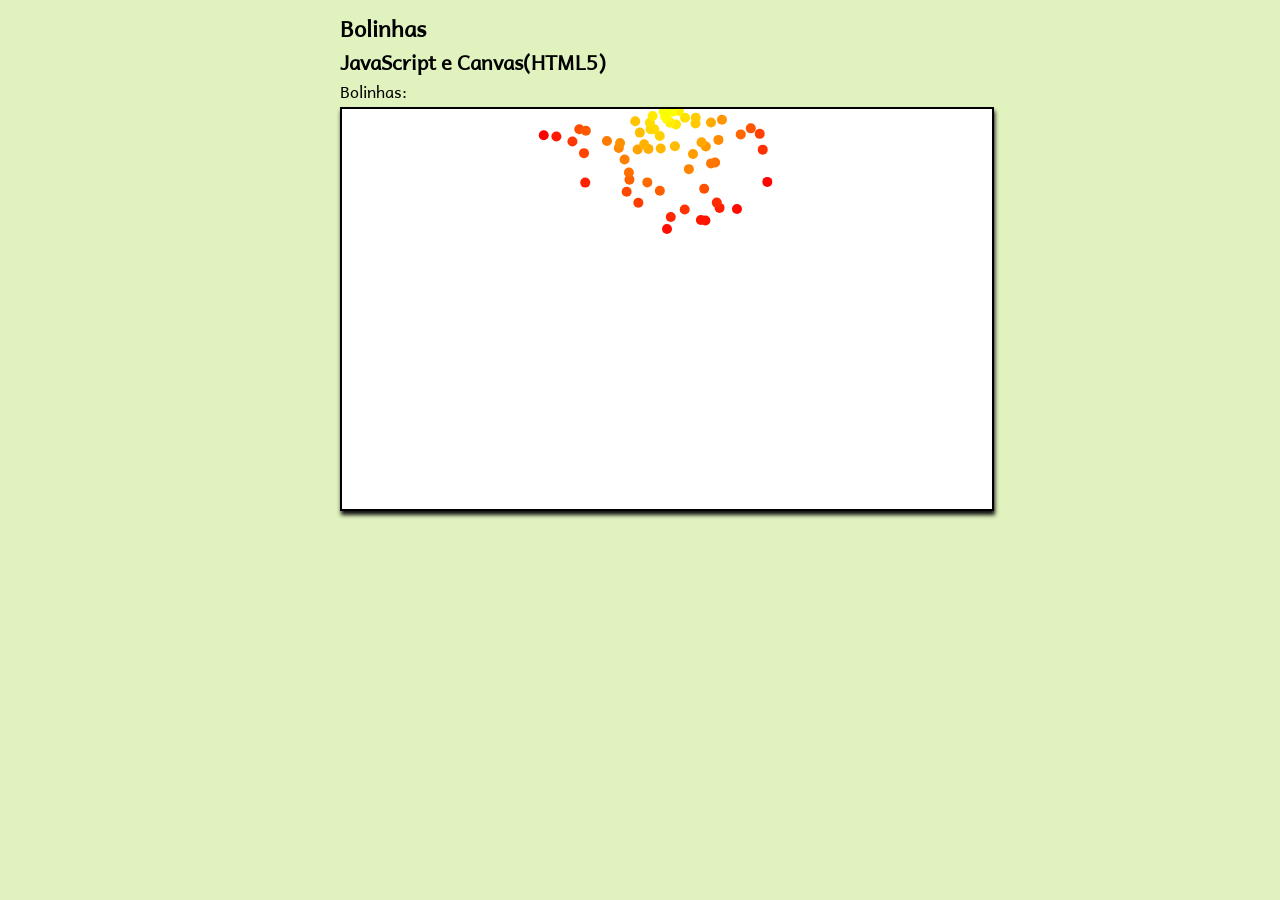
<file: index.html>
<!DOCTYPE html>
<html>
    <head>
        <title>Bolinhas saltitando</title>
        <meta charset="UTF-8">
        <meta name="viewport" content="width=device-width, initial-scale=1.0">
        <link  href="css/style.css" media="all" rel="stylesheet" />

    </head>
    <body>
        <div id="master">
            <h1>Bolinhas</h1>
            <h2>JavaScript e Canvas(HTML5)</h2>
            <p>Bolinhas:<span id="bolinhas"></span></p>
            <canvas id="myCanvas" width="650" height="400"></canvas>
            <div class="info">

            </div>
        </div>
        <script src="script/estrutura.js"></script>
        <script src="script/init.js"></script>
        <script type="text/javascript">

            window.requestAnimFrame = (function (callback) {
                return window.requestAnimationFrame || window.webkitRequestAnimationFrame || window.mozRequestAnimationFrame || window.oRequestAnimationFrame || window.msRequestAnimationFrame ||
                        function (callback) {
                            window.setTimeout(callback, 1000 / 60);
                        };
            })();


            window.onload = function () {
                Processamento.definicaoInicial(document.getElementById('myCanvas'),200);
                var gerenciadorAnimacao = function (timestamp) {
                    Processamento.gerenciarAnimacao();
                    window.requestAnimationFrame(gerenciadorAnimacao);
                }
                window.requestAnimationFrame(gerenciadorAnimacao);

            }

        </script>
    </body>
</html>
</file>
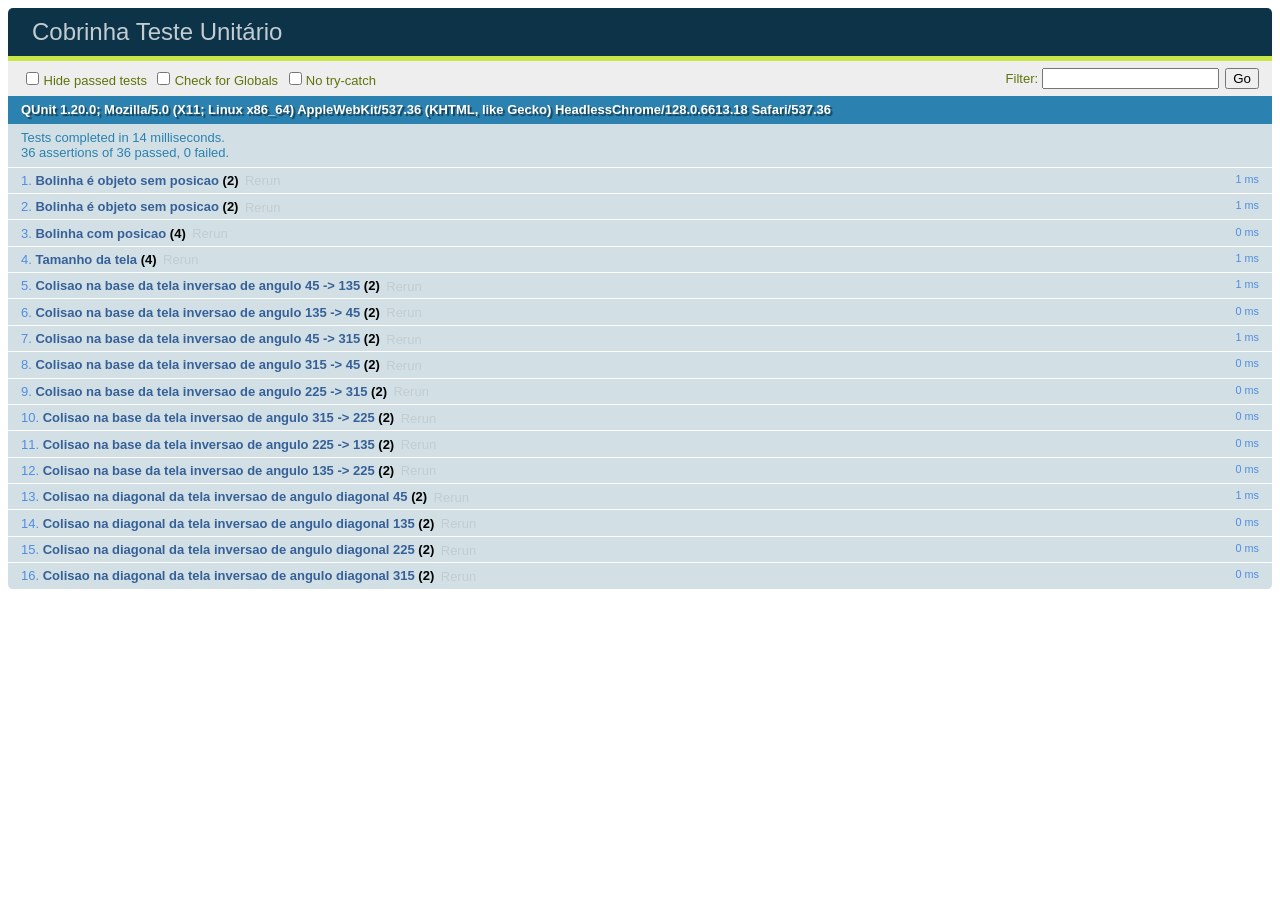
<file: test.html>
<!DOCTYPE html>
<html>
<head>
  <meta charset="utf-8">
  <title>Cobrinha Teste Unitário</title>
  <link rel="stylesheet" href="css/qUnity.css">
</head>
<body>
  <div id="qunit"></div>
  <div id="qunit-fixture"></div>
  <script src="script/estrutura.js"></script>
  <script src="script/qUnit.js"></script>
  <script src="script/test.js"></script>
</body>
</html>
</file>
<file: css/style.css>
@font-face {
    font-family: "Oswald-Light";
    src: url("../font/Oswald-Light.otf");
}

@font-face {
    font-family: "Andikat";
    src: url("../font/AndBasR.ttf");
}
@font-face {
    font-family: "Oswald-Regular";
    src: url("../font/Oswald-Regular.otf");
}
@font-face {
    font-family: "Oswald-Stencil";
    src: url("../font/Oswald-Stencil.otf");
}
@font-face {
    font-family: "banksia";
    src: url("../font/banksia.ttf");
    font-weight: normal;
}
@font-face {
    font-family: "1942";
    src: url("../font/1942.ttf");
    font-weight: normal;
}
@font-face {
    font-family: "Kingthings_Calligraphica_Light";
    src: url("../font/Kingthings_Calligraphica_Light.ttf");
    font-weight: normal;
}


*{
    margin:0;
    padding:0;
    font-family:"Andikat";
}

body{
    font-size: 100%;
    background-color:#E0F2BE;
    
}
canvas{
    border:2px solid #000;
    box-shadow: 1px 4px 4px #111;
    background-color: #ffffff;
}
h1 {

    /*font-family:"banksia";*/	
    font-size:22px;
}

h2 {

    /*font-family:"Oswald-Regular";*/	
    font-size:20px;
}
h5 {

    /*font-family:"Oswald-Regular";*/	
    font-size:18px;
}

p{
    font-size:16px;
    margin-bottom: 3px;
}
#master{
    width:600px;
    margin:10px auto;
}

.info{
    margin-top:20px;
}
.info ul{
    margin-left:20px;
}
.info ul li{}
</file>
<file: css/qUnity.css>
/*!
 * QUnit 1.20.0
 * http://qunitjs.com/
 *
 * Copyright jQuery Foundation and other contributors
 * Released under the MIT license
 * http://jquery.org/license
 *
 * Date: 2015-10-27T17:53Z
 */

/** Font Family and Sizes */

#qunit-tests, #qunit-header, #qunit-banner, #qunit-testrunner-toolbar, #qunit-filteredTest, #qunit-userAgent, #qunit-testresult {
	font-family: "Helvetica Neue Light", "HelveticaNeue-Light", "Helvetica Neue", Calibri, Helvetica, Arial, sans-serif;
}

#qunit-testrunner-toolbar, #qunit-filteredTest, #qunit-userAgent, #qunit-testresult, #qunit-tests li { font-size: small; }
#qunit-tests { font-size: smaller; }


/** Resets */

#qunit-tests, #qunit-header, #qunit-banner, #qunit-filteredTest, #qunit-userAgent, #qunit-testresult, #qunit-modulefilter {
	margin: 0;
	padding: 0;
}


/** Header */

#qunit-header {
	padding: 0.5em 0 0.5em 1em;

	color: #8699A4;
	background-color: #0D3349;

	font-size: 1.5em;
	line-height: 1em;
	font-weight: 400;

	border-radius: 5px 5px 0 0;
}

#qunit-header a {
	text-decoration: none;
	color: #C2CCD1;
}

#qunit-header a:hover,
#qunit-header a:focus {
	color: #FFF;
}

#qunit-testrunner-toolbar label {
	display: inline-block;
	padding: 0 0.5em 0 0.1em;
}

#qunit-banner {
	height: 5px;
}

#qunit-testrunner-toolbar {
	padding: 0.5em 1em 0.5em 1em;
	color: #5E740B;
	background-color: #EEE;
	overflow: hidden;
}

#qunit-filteredTest {
	padding: 0.5em 1em 0.5em 1em;
	background-color: #F4FF77;
	color: #366097;
}

#qunit-userAgent {
	padding: 0.5em 1em 0.5em 1em;
	background-color: #2B81AF;
	color: #FFF;
	text-shadow: rgba(0, 0, 0, 0.5) 2px 2px 1px;
}

#qunit-modulefilter-container {
	float: right;
	padding: 0.2em;
}

.qunit-url-config {
	display: inline-block;
	padding: 0.1em;
}

.qunit-filter {
	display: block;
	float: right;
	margin-left: 1em;
}

/** Tests: Pass/Fail */

#qunit-tests {
	list-style-position: inside;
}

#qunit-tests li {
	padding: 0.4em 1em 0.4em 1em;
	border-bottom: 1px solid #FFF;
	list-style-position: inside;
}

#qunit-tests > li {
	display: none;
}

#qunit-tests li.running,
#qunit-tests li.pass,
#qunit-tests li.fail,
#qunit-tests li.skipped {
	display: list-item;
}

#qunit-tests.hidepass li.running,
#qunit-tests.hidepass li.pass {
	visibility: hidden;
	position: absolute;
	width:   0;
	height:  0;
	padding: 0;
	border:  0;
	margin:  0;
}

#qunit-tests li strong {
	cursor: pointer;
}

#qunit-tests li.skipped strong {
	cursor: default;
}

#qunit-tests li a {
	padding: 0.5em;
	color: #C2CCD1;
	text-decoration: none;
}

#qunit-tests li p a {
	padding: 0.25em;
	color: #6B6464;
}
#qunit-tests li a:hover,
#qunit-tests li a:focus {
	color: #000;
}

#qunit-tests li .runtime {
	float: right;
	font-size: smaller;
}

.qunit-assert-list {
	margin-top: 0.5em;
	padding: 0.5em;

	background-color: #FFF;

	border-radius: 5px;
}

.qunit-source {
	margin: 0.6em 0 0.3em;
}

.qunit-collapsed {
	display: none;
}

#qunit-tests table {
	border-collapse: collapse;
	margin-top: 0.2em;
}

#qunit-tests th {
	text-align: right;
	vertical-align: top;
	padding: 0 0.5em 0 0;
}

#qunit-tests td {
	vertical-align: top;
}

#qunit-tests pre {
	margin: 0;
	white-space: pre-wrap;
	word-wrap: break-word;
}

#qunit-tests del {
	background-color: #E0F2BE;
	color: #374E0C;
	text-decoration: none;
}

#qunit-tests ins {
	background-color: #FFCACA;
	color: #500;
	text-decoration: none;
}

/*** Test Counts */

#qunit-tests b.counts                       { color: #000; }
#qunit-tests b.passed                       { color: #5E740B; }
#qunit-tests b.failed                       { color: #710909; }

#qunit-tests li li {
	padding: 5px;
	background-color: #FFF;
	border-bottom: none;
	list-style-position: inside;
}

/*** Passing Styles */

#qunit-tests li li.pass {
	color: #3C510C;
	background-color: #FFF;
	border-left: 10px solid #C6E746;
}

#qunit-tests .pass                          { color: #528CE0; background-color: #D2E0E6; }
#qunit-tests .pass .test-name               { color: #366097; }

#qunit-tests .pass .test-actual,
#qunit-tests .pass .test-expected           { color: #999; }

#qunit-banner.qunit-pass                    { background-color: #C6E746; }

/*** Failing Styles */

#qunit-tests li li.fail {
	color: #710909;
	background-color: #FFF;
	border-left: 10px solid #EE5757;
	white-space: pre;
}

#qunit-tests > li:last-child {
	border-radius: 0 0 5px 5px;
}

#qunit-tests .fail                          { color: #000; background-color: #EE5757; }
#qunit-tests .fail .test-name,
#qunit-tests .fail .module-name             { color: #000; }

#qunit-tests .fail .test-actual             { color: #EE5757; }
#qunit-tests .fail .test-expected           { color: #008000; }

#qunit-banner.qunit-fail                    { background-color: #EE5757; }

/*** Skipped tests */

#qunit-tests .skipped {
	background-color: #EBECE9;
}

#qunit-tests .qunit-skipped-label {
	background-color: #F4FF77;
	display: inline-block;
	font-style: normal;
	color: #366097;
	line-height: 1.8em;
	padding: 0 0.5em;
	margin: -0.4em 0.4em -0.4em 0;
}

/** Result */

#qunit-testresult {
	padding: 0.5em 1em 0.5em 1em;

	color: #2B81AF;
	background-color: #D2E0E6;

	border-bottom: 1px solid #FFF;
}
#qunit-testresult .module-name {
	font-weight: 700;
}

/** Fixture */

#qunit-fixture {
	position: absolute;
	top: -10000px;
	left: -10000px;
	width: 1000px;
	height: 1000px;
}
</file>
